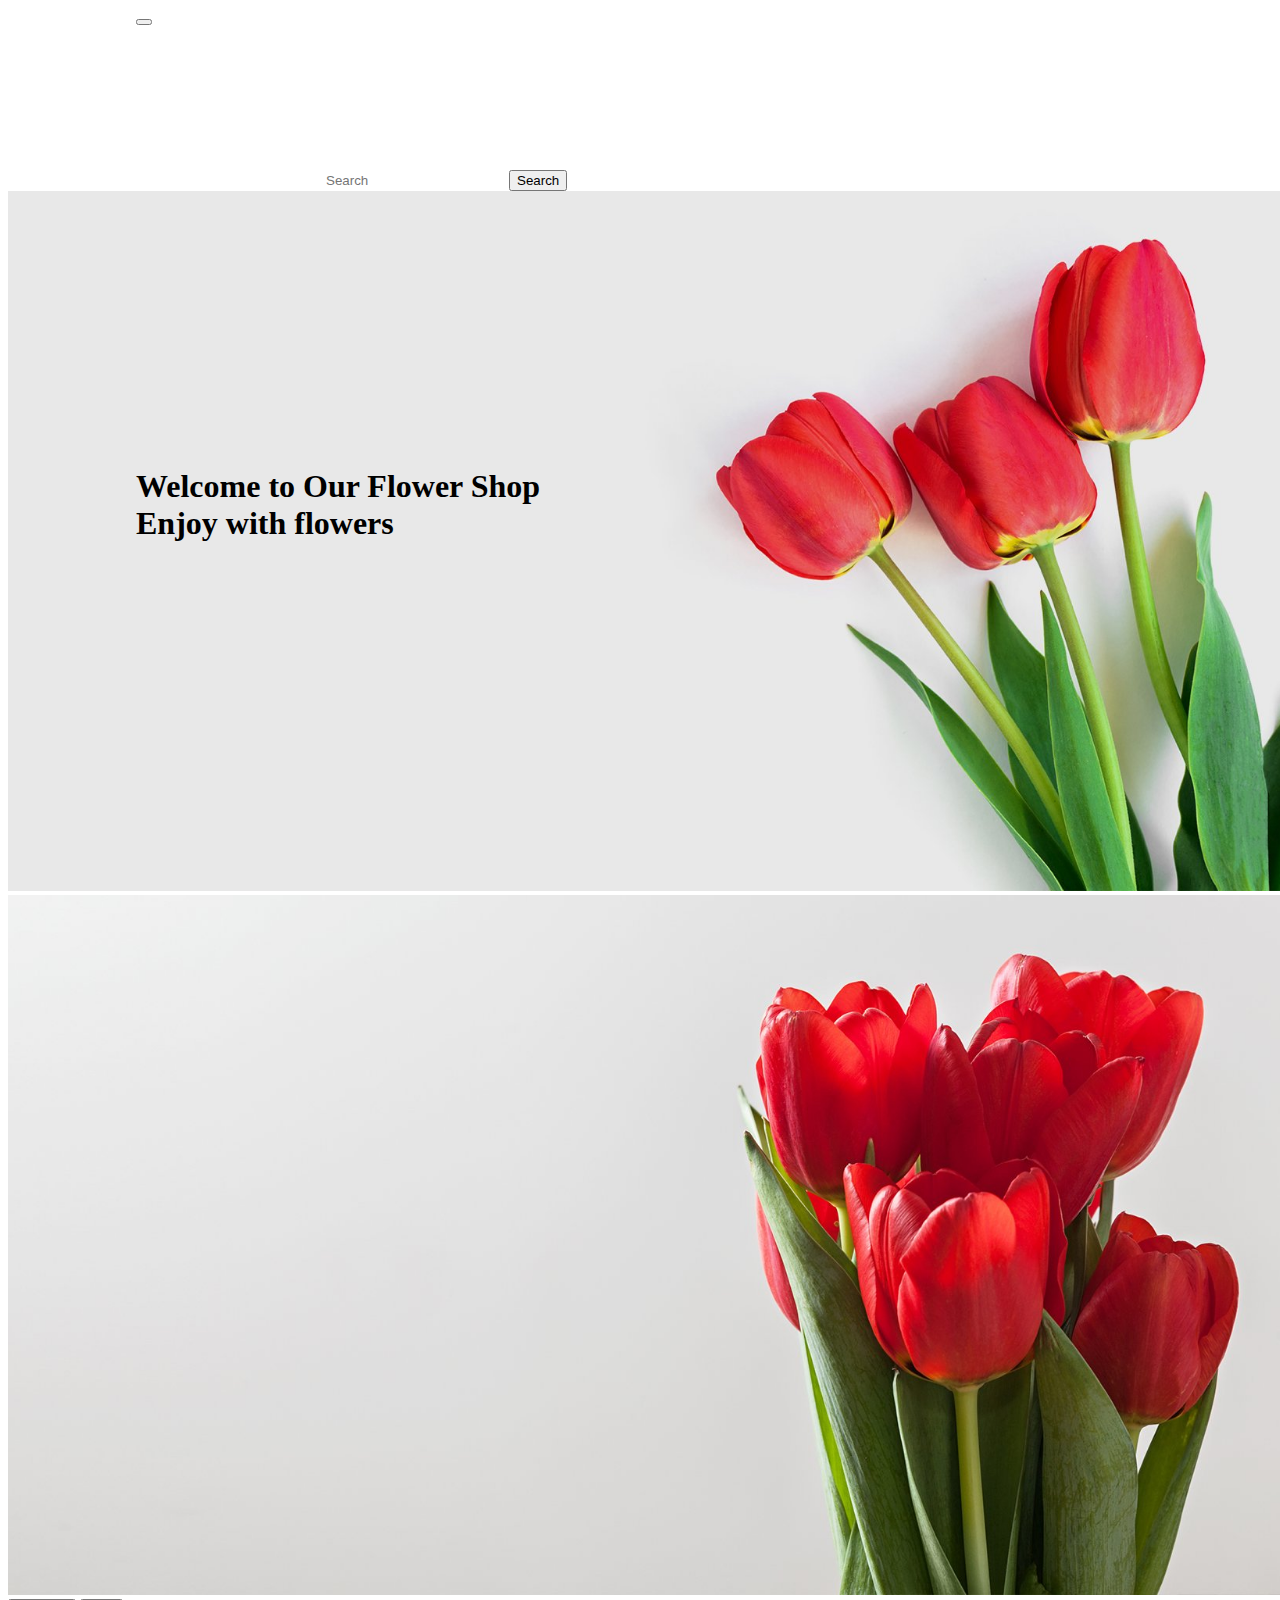
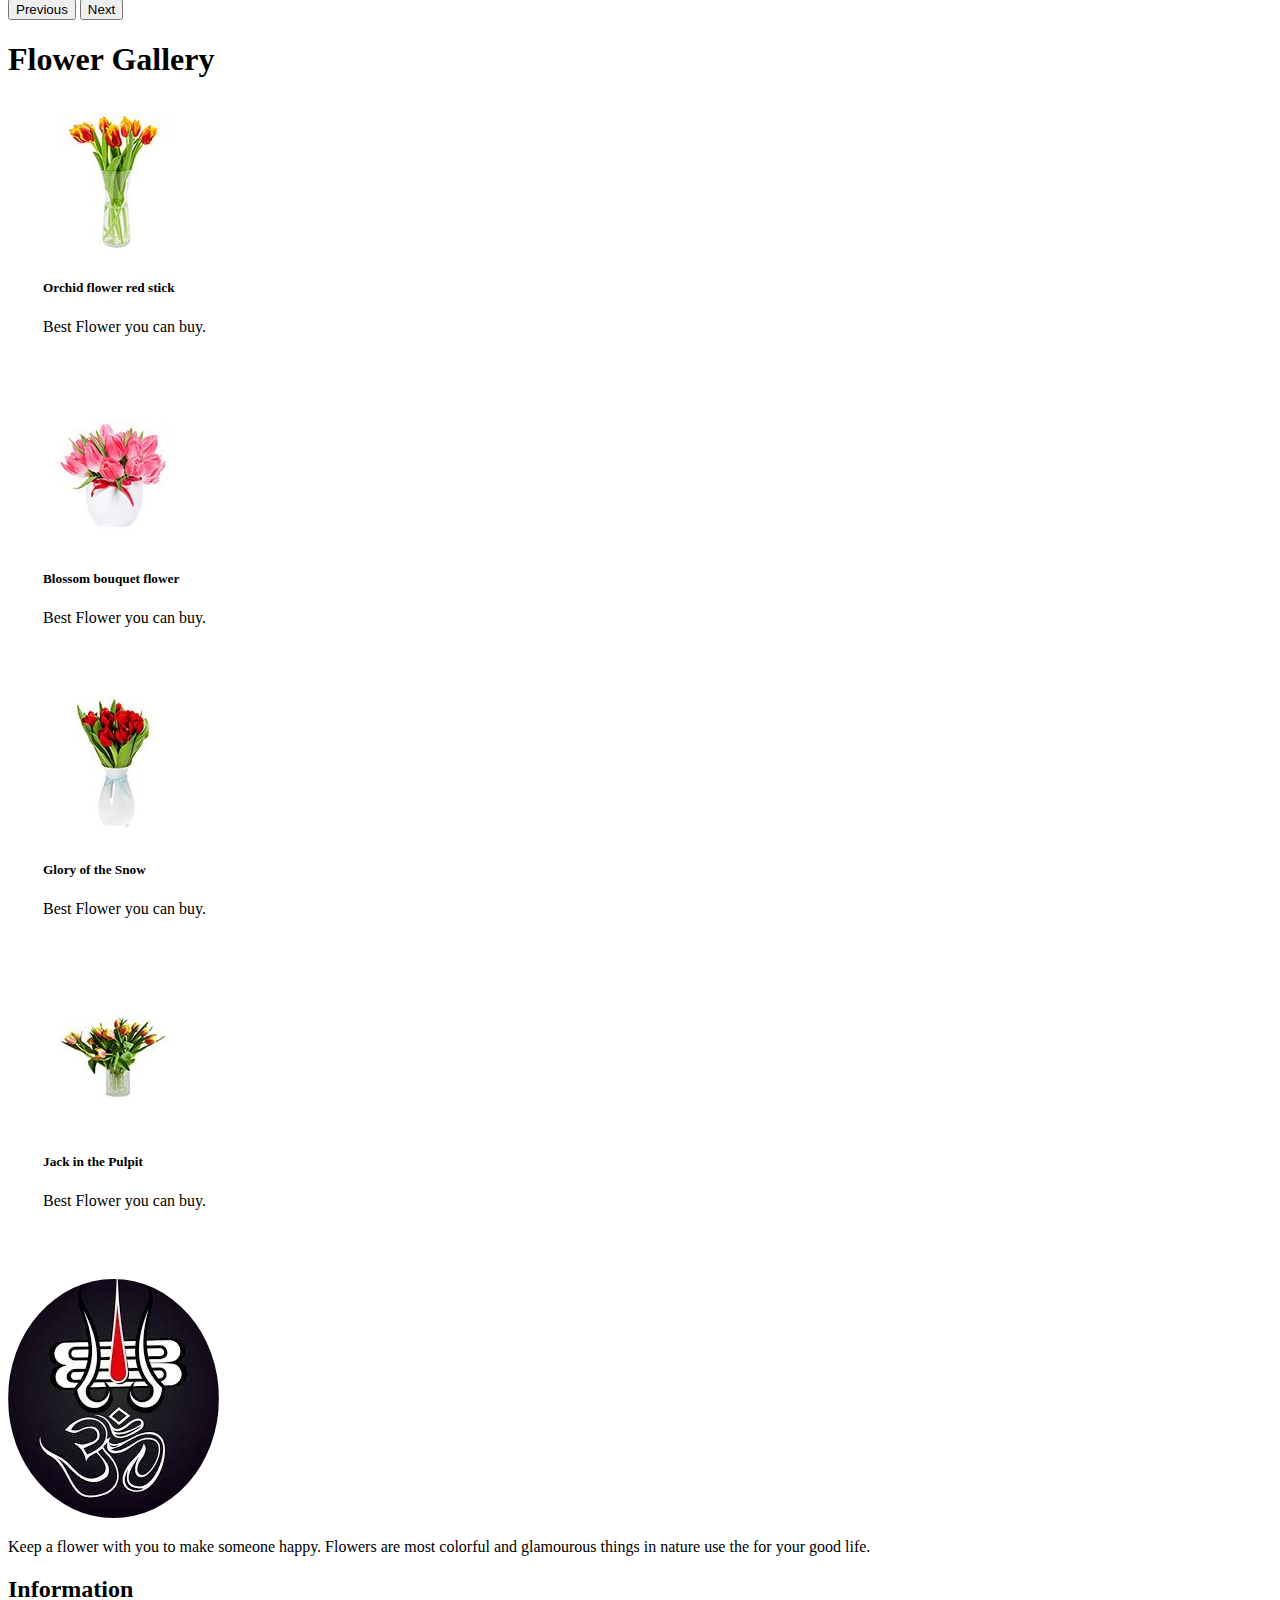
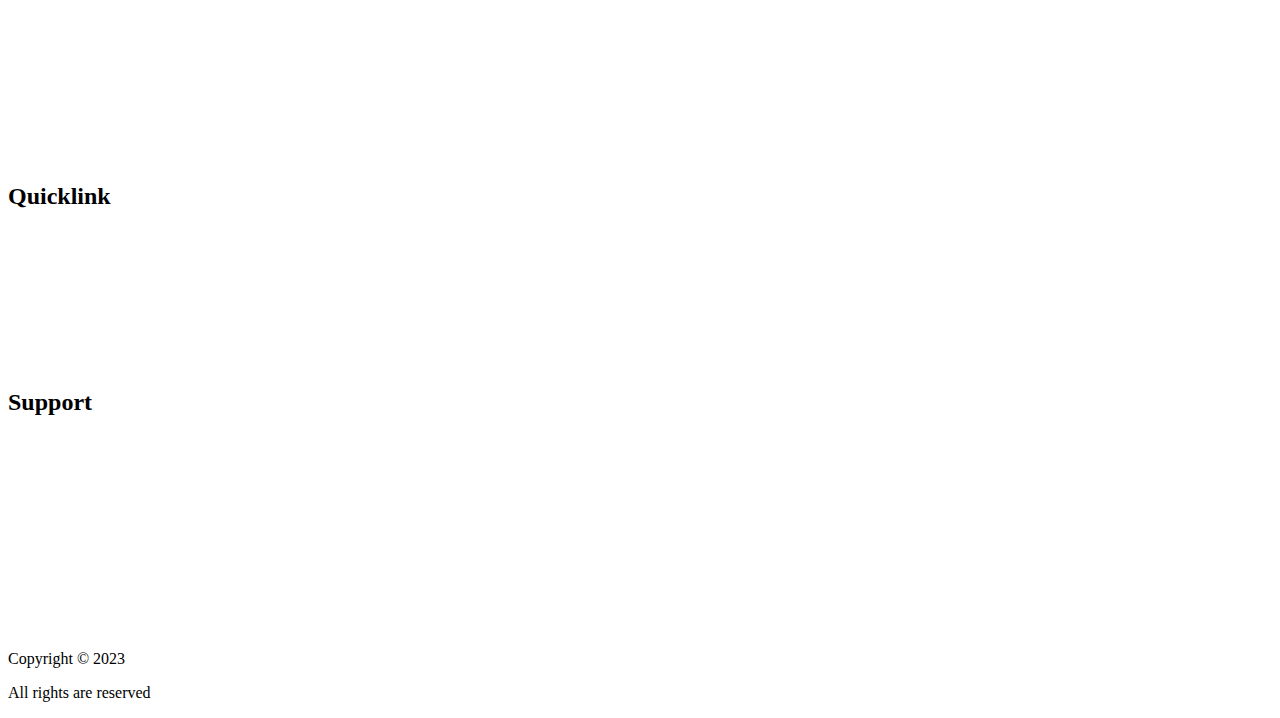
<file: index.html>
<!DOCTYPE html>
<html lang="en">
  <head>
    <meta charset="UTF-8" />
    <meta http-equiv="X-UA-Compatible" content="IE=edge" />
    <meta name="viewport" content="width=device-width, initial-scale=1.0" />

    <!-- Bootstrap CSS Link -->
    <link
      href="https://cdn.jsdelivr.net/npm/bootstrap@5.3.0-alpha3/dist/css/bootstrap.min.css"
      rel="stylesheet"
      integrity="sha384-KK94CHFLLe+nY2dmCWGMq91rCGa5gtU4mk92HdvYe+M/SXH301p5ILy+dN9+nJOZ"
      crossorigin="anonymous"
    />

    <!-- CSS link -->
    <link rel="stylesheet" href="styles.css">

    <!-- Font-awesome cdn link  -->
    <link rel="stylesheet" href="https://cdnjs.cloudflare.com/ajax/libs/font-awesome/6.4.0/css/all.min.css">

    <title>Flower Website</title>
  </head>
  <body>

    <!-- Navigation Bar -->
    <nav class="navbar navbar-expand-lg bg-body-tertiary header-sticky">
      <div class="container-fluid">
        <a class="navbar-brand fs-3 text-success" href="index.html">Bhole Flower Shop</a>
        <button
          class="navbar-toggler"
          type="button"
          data-bs-toggle="collapse"
          data-bs-target="#myNav"
          aria-controls="myNav"
          aria-expanded="false"
          aria-label="Toggle navigation"
        >
          <span class="navbar-toggler-icon"></span>
        </button>
        <div class="collapse navbar-collapse navigationBar" id="myNav">
          <ul class="navbar-nav me-auto mb-2 mb-lg-0">

            <li class="nav-item ps-4">
              <a class="nav-link active fs-4 text-success " aria-current="page" href="index.html">Home</a>
            </li>
            <li class="nav-item ps-4">
              <a class="nav-link active fs-4 text-success" aria-current="page" href="About.html">About</a>
            </li>
            <li class="nav-item ps-4">
              <a class="nav-link active fs-4 text-success" aria-current="page" href="Shop.html">Shop</a>
            </li>
            <li class="nav-item ps-4">
              <a class="nav-link active fs-4 text-success" aria-current="page" href="ContactUs.html">Contact us</a>
            </li>
            
          </ul>
          <form class="d-flex" role="search">
            <input
              class="form-control me-2"
              type="search"
              placeholder="Search"
              aria-label="Search"
            />
            <button class="btn btn-outline-success" type="submit">
              Search
            </button>
          </form>
        </div>
      </div>
    </nav>
  </div>

  <!-- Image Slider -->

  <div>
  <h1 class="heading">Welcome to Our Flower Shop<br>Enjoy with flowers</h1>
  <div id="imgIndicator" class="carousel slide">
    <div class="carousel-inner">
      <div class="carousel-item active">
        <img src="Images/1-1.jpg" class="d-block w-100" height="700px" alt="flower1">
      </div>
      <div class="carousel-item">
        <img src="Images/1-2.jpg" class="d-block w-100" height="700px" alt="flower2">
      </div>
    </div>
    <button class="carousel-control-prev" type="button" data-bs-target="#imgIndicator" data-bs-slide="prev">
      <span class="carousel-control-prev-icon" aria-hidden="true"></span>
      <span class="visually-hidden">Previous</span>
    </button>
    <button class="carousel-control-next" type="button" data-bs-target="#imgIndicator" data-bs-slide="next">
      <span class="carousel-control-next-icon" aria-hidden="true"></span>
      <span class="visually-hidden">Next</span>
    </button>
  </div>
</div>

  <!-- Buy Section -->

  <div class="m-4 row">
    <h1 class="text-center">Flower Gallery</h1>
  <div class="card shadow col-lg-4 buybox" style="width: 18rem;">
    <img src="Images/p1.jpg" class="card-img-top" alt="img1">
    <div class="card-body text-center">
      <h5 class="card-title">Orchid flower red stick</h5>
      <p class="card-text">Best Flower you can buy.</p>
      <a href="Shop.html" class="btn btn-primary">Buy Now</a>
    </div>
  </div>
  <div class="card shadow col-lg-4 buybox" style="width: 18rem;">
    <img src="Images/p2.jpg" class="card-img-top" alt="img1">
    <div class="card-body text-center">
      <h5 class="card-title">Blossom bouquet flower</h5>
      <p class="card-text">Best Flower you can buy.</p>
      <a href="Shop.html" class="btn btn-primary">Buy Now</a>
    </div>
  </div>
  <div class="card shadow col-lg-4 buybox" style="width: 18rem;">
    <img src="Images/p3.jpg" class="card-img-top" alt="img1">
    <div class="card-body text-center">
      <h5 class="card-title">Glory of the Snow</h5>
      <p class="card-text">Best Flower you can buy.</p>
      <a href="Shop.html" class="btn btn-primary">Buy Now</a>
    </div>
    </div>
    <div class="card shadow col-lg-4 buybox" style="width: 18rem;">
      <img src="Images/p4.jpg" class="card-img-top" alt="img1">
      <div class="card-body text-center">
        <h5 class="card-title">Jack in the Pulpit</h5>
        <p class="card-text">Best Flower you can buy.</p>
        <a href="Shop.html" class="btn btn-primary">Buy Now</a>
      </div>
      </div>
    </div>
</div>

  <!-- Footer -->

  <div class="footer bg-dark p-4">
    <div class="container">
      <div class="row">
        <div class="col-lg-3">
          <div class="footer-logo">
            <a href="index.html">
                <img src="Images/bhole.jpeg" class="w-50 footer-img p-4" alt="Logo Image">
            </a>
        </div>
        <p class="desc-content text-wrap text-white">Keep a flower with you to make someone happy. Flowers are most colorful and glamourous things in nature use the for your good life.</p>
        </div>
        <div class="col-lg-3">
          <h2 class="widget-title text-white ps-4">Information</h2>
          <ul class="pt-3">
            <li><a href="About.html">Our Company</a></li>
            <li><a href="ContactUs.html">Contact Us</a></li>
            <li><a href="About.html">Our Services</a></li>
            <li><a href="About.html">Why We?</a></li>
            <li><a href="About.html">Careers</a></li>
          </ul>
        </div>
        <div class="col-lg-3">
          <h2 class="widget-title text-white ps-4">Quicklink</h2>
          <ul class="pt-3">
            <li><a href="About.html">About</a></li>
            <li><a href="About.html">Blog</a></li>
            <li><a href="Shop.html">Shop</a></li>
            <li><a href="Shop.html">Cart</a></li>
            <li><a href="ContactUs.html">Contact</a></li>
          </ul>
        </div>
        <div class="col-lg-3">
          <h2 class="widget-title text-white ps-4">Support</h2>
          <ul class="pt-3">
            <li><a href="ContactUs.html">Online Support</a></li>
            <li><a href="ContactUs.html">Shipping Policy</a></li>
            <li><a href="ContactUs.html">Return Policy</a></li>
            <li><a href="ContactUs.html">Privacy Policy</a></li>
            <li><a href="ContactUs.html">Terms of Service</a></li>
          </ul>
        </div>
      </div>

      <div class="icons">
        <ul>
          <li>
            <span>
              <a href="/">
                <i class="fa-brands fa-facebook fa-2x icon f-icon ps-3"></i>
              </a>
            </span>
            <span>
              <a href="/">
                <i class="fa-brands fa-twitter fa-2x icon t-icon ps-3"></i>
              </a>
            </span>
            <span>
              <a href="/">
                <i class="fa-brands fa-instagram fa-2x icon i-icon ps-3"></i>
              </a>
            </span>
          </li>
        </ul>
      </div>

      <div class="copyright-content text-center text-white">
        <p class="m-0">Copyright © 2023</p>
        <p class="m-0">All rights are reserved</p>
    </div>
    </div>
  </div>

    <!-- Bootstrap Js Link -->
    <script
      src="https://cdn.jsdelivr.net/npm/bootstrap@5.3.0-alpha3/dist/js/bootstrap.bundle.min.js"
      integrity="sha384-ENjdO4Dr2bkBIFxQpeoTz1HIcje39Wm4jDKdf19U8gI4ddQ3GYNS7NTKfAdVQSZe"
      crossorigin="anonymous"
    ></script>

  </body>
</html>
</file>
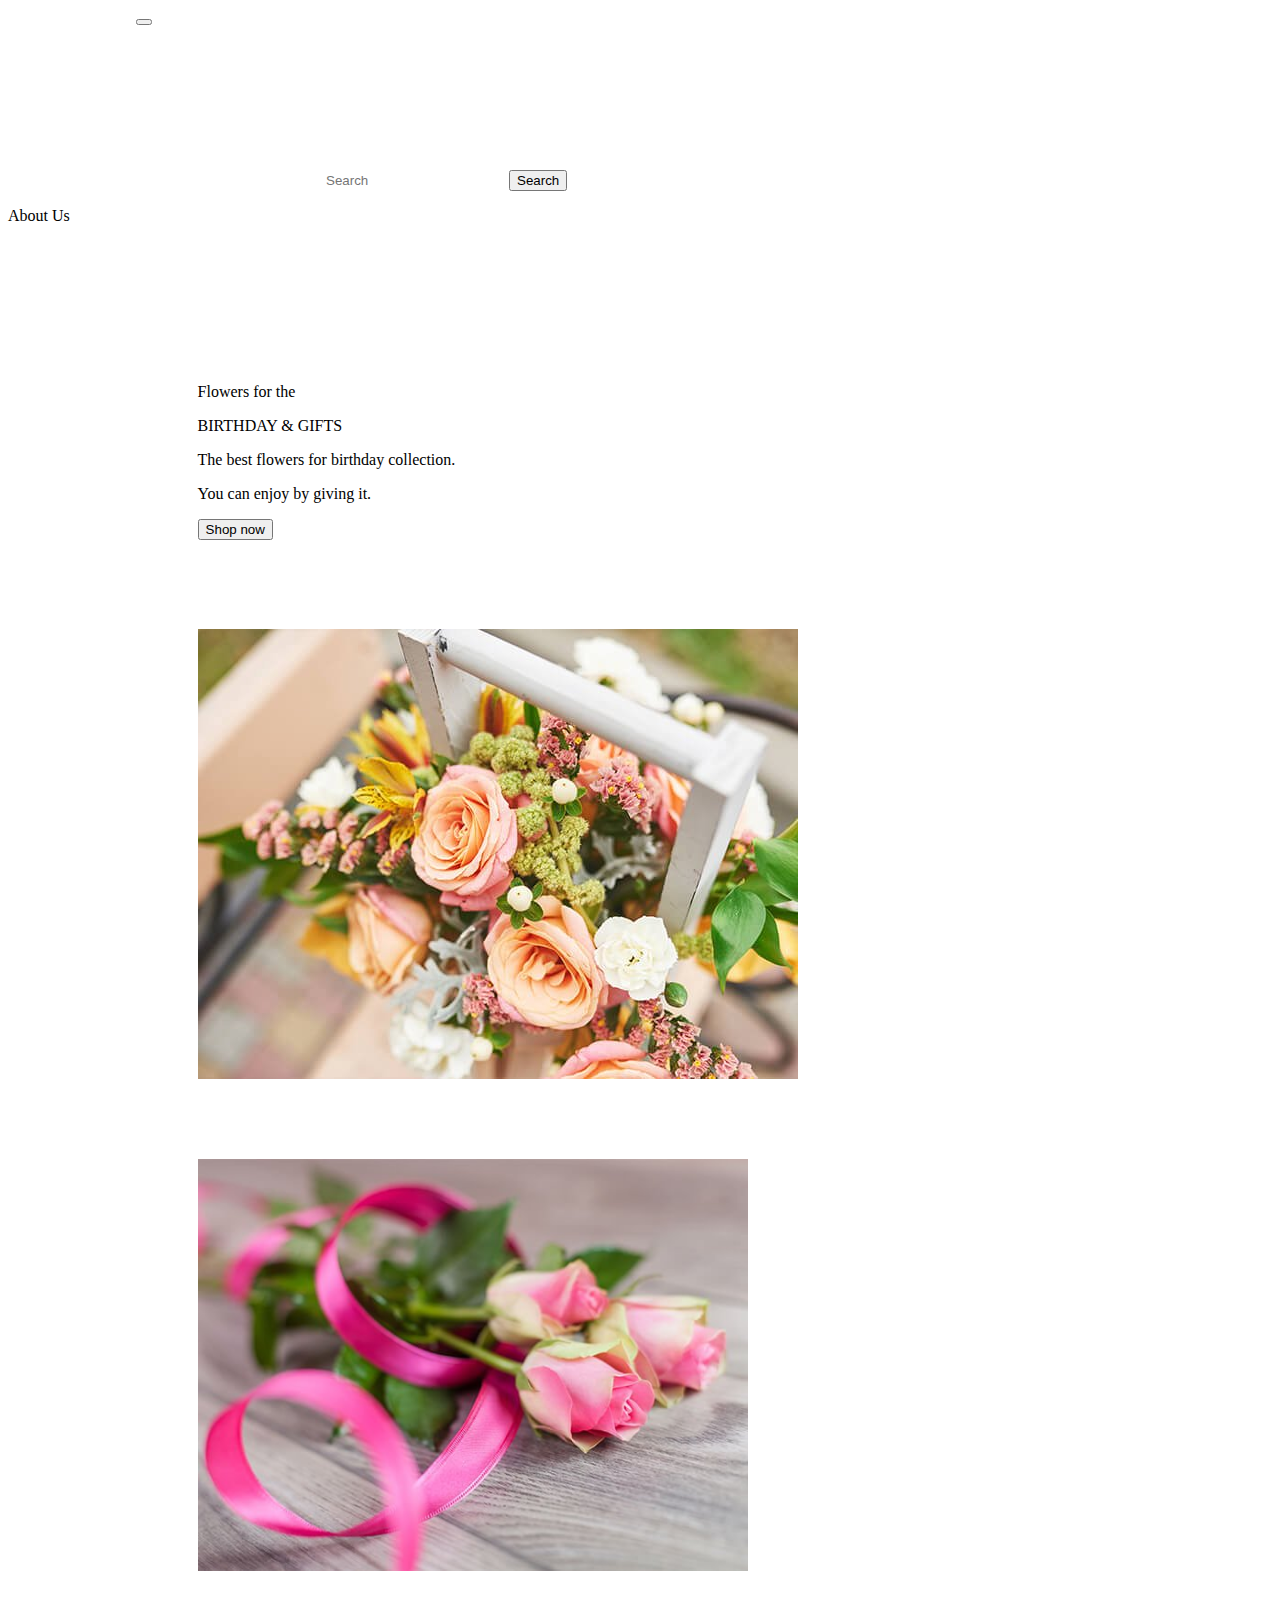
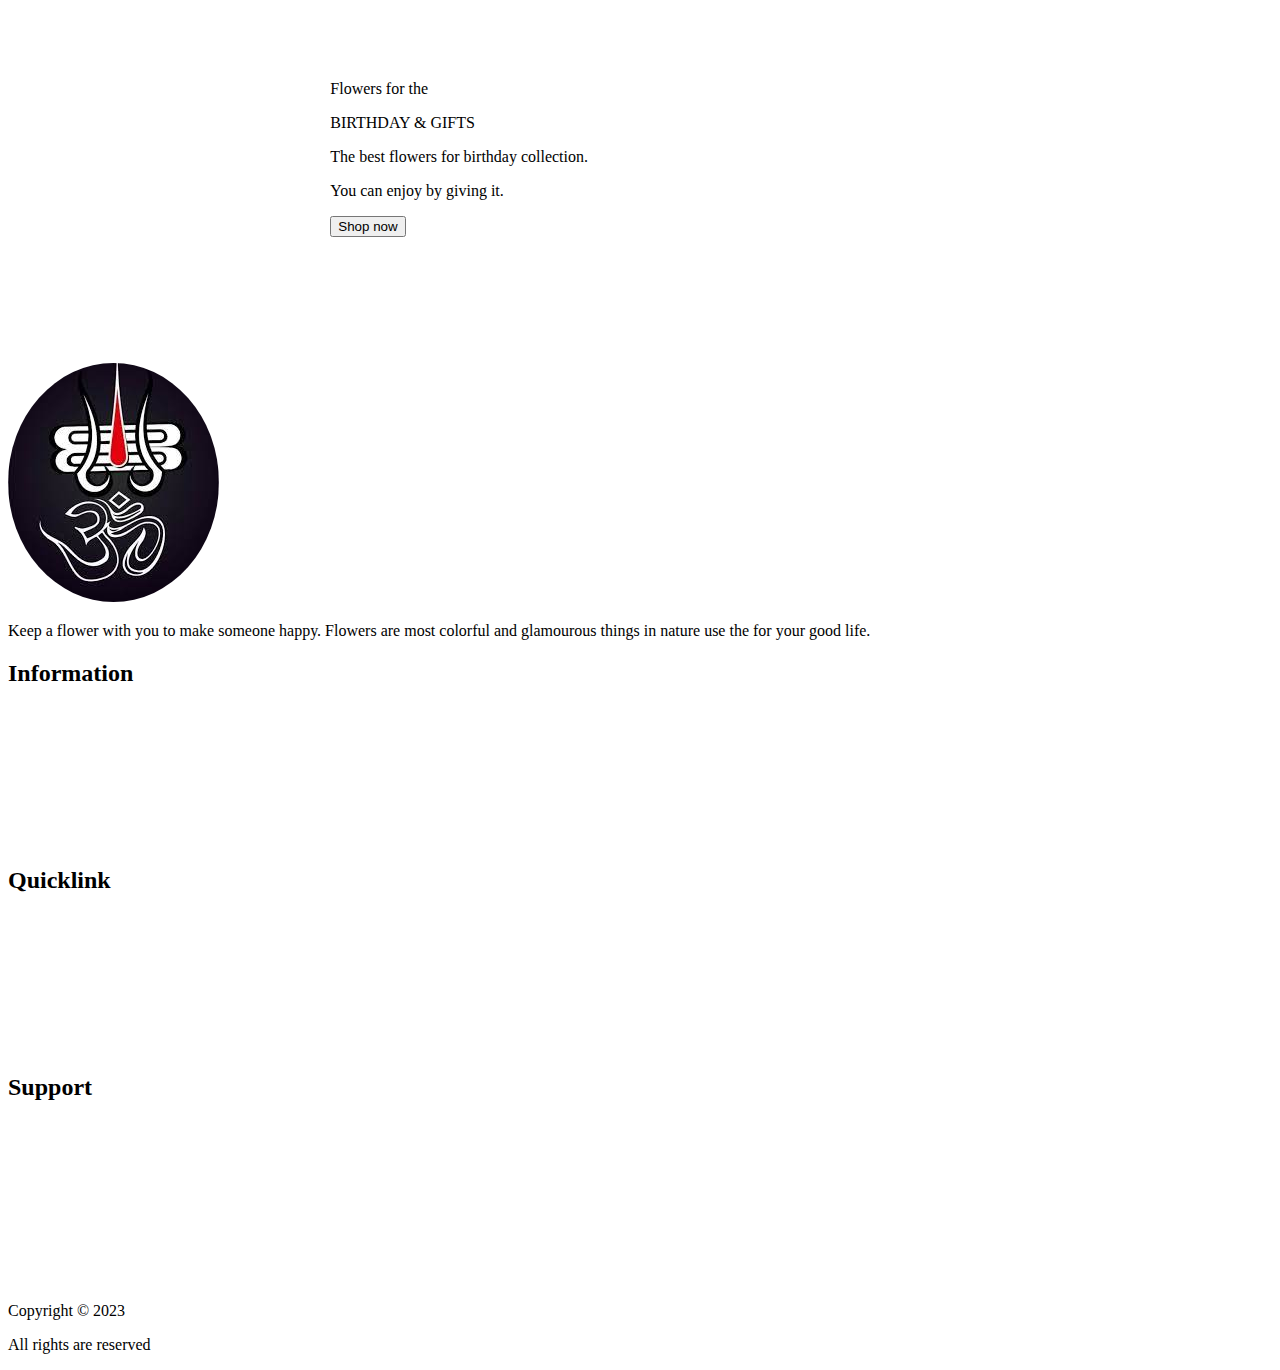
<file: About.html>
<!DOCTYPE html>
<html lang="en">
  <head>
    <meta charset="UTF-8" />
    <meta http-equiv="X-UA-Compatible" content="IE=edge" />
    <meta name="viewport" content="width=device-width, initial-scale=1.0" />

    <!-- Bootstrap CSS Link -->
    <link
      href="https://cdn.jsdelivr.net/npm/bootstrap@5.3.0-alpha3/dist/css/bootstrap.min.css"
      rel="stylesheet"
      integrity="sha384-KK94CHFLLe+nY2dmCWGMq91rCGa5gtU4mk92HdvYe+M/SXH301p5ILy+dN9+nJOZ"
      crossorigin="anonymous"
    />

    <!-- CSS link -->
    <link rel="stylesheet" href="styles.css">

    <title>About Us</title>
  </head>
  <body>

    <!-- Navigation Bar -->
    <nav class="navbar navbar-expand-lg bg-body-tertiary header-sticky">
      <div class="container-fluid">
        <a class="navbar-brand fs-3 text-success" href="index.html">Bhole Flower Shop</a>
        <button
          class="navbar-toggler"
          type="button"
          data-bs-toggle="collapse"
          data-bs-target="#myNav"
          aria-controls="myNav"
          aria-expanded="false"
          aria-label="Toggle navigation"
        >
          <span class="navbar-toggler-icon"></span>
        </button>
        <div class="collapse navbar-collapse navigationBar" id="myNav">
          <ul class="navbar-nav me-auto mb-2 mb-lg-0">

            <li class="nav-item ps-4">
              <a class="nav-link active fs-4 text-success " aria-current="page" href="index.html">Home</a>
            </li>
            <li class="nav-item ps-4">
              <a class="nav-link active fs-4 text-success" aria-current="page" href="About.html">About</a>
            </li>
            <li class="nav-item ps-4">
              <a class="nav-link active fs-4 text-success" aria-current="page" href="Shop.html">Shop</a>
            </li>
            <li class="nav-item ps-4">
              <a class="nav-link active fs-4 text-success" aria-current="page" href="ContactUs.html">Contact us</a>
            </li>
            
          </ul>
          <form class="d-flex" role="search">
            <input
              class="form-control me-2"
              type="search"
              placeholder="Search"
              aria-label="Search"
            />
            <button class="btn btn-outline-success" type="submit">
              Search
            </button>
          </form>
        </div>
      </div>
    </nav>
  </div>

  <p class="fs-1 fw-bold text-center">About Us</p>
  
  <!-- Body Section -->

  <div>

   <div class="row aboutus">
    <div class="col-lg-6 aboutText1">
      <p class="fs-5 text-danger">Flowers for the</p>
      <p class="fs-1">BIRTHDAY & GIFTS</p>
      <p>The best flowers for birthday collection.</p>
      <p>You can enjoy by giving it.</p>
      <button class="btn aboutButton btn-dark text-white">
        Shop now
      </button>
    </div>
    <div class="col-lg-6">
      <img src="Images/f1.jpg" class="shadow rounded" alt="flower1">
    </div>
   </div>

   <div class="row aboutus">
    <div class="col-lg-6 ">
      <img src="Images/f2.jpg" class="my-0 h-100 shadow rounded" width="550px" alt="flower2">
    </div>
    <div class="col-lg-6 aboutText2">
      <p class="fs-5 text-danger">Flowers for the</p>
      <p class="fs-1">BIRTHDAY & GIFTS</p>
      <p>The best flowers for birthday collection.</p>
      <p>You can enjoy by giving it.</p>
      <button class="btn aboutButton btn-dark text-white">
        Shop now
      </button>
    </div>
   </div>

  </div>

  <!-- Footer -->

  <div class="footer bg-dark p-4">
    <div class="container">
      <div class="row">
        <div class="col-lg-3">
          <div class="footer-logo">
            <a href="index.html">
                <img src="Images/bhole.jpeg" class="w-50 footer-img p-4" alt="Logo Image">
            </a>
        </div>
        <p class="desc-content text-wrap text-white">Keep a flower with you to make someone happy. Flowers are most colorful and glamourous things in nature use the for your good life.</p>
        </div>
        <div class="col-lg-3">
          <h2 class="widget-title text-white ps-4">Information</h2>
          <ul class="pt-3">
            <li><a href="About.html">Our Company</a></li>
            <li><a href="ContactUs.html">Contact Us</a></li>
            <li><a href="About.html">Our Services</a></li>
            <li><a href="About.html">Why We?</a></li>
            <li><a href="About.html">Careers</a></li>
          </ul>
        </div>
        <div class="col-lg-3">
          <h2 class="widget-title text-white ps-4">Quicklink</h2>
          <ul class="pt-3">
            <li><a href="About.html">About</a></li>
            <li><a href="About.html">Blog</a></li>
            <li><a href="Shop.html">Shop</a></li>
            <li><a href="Shop.html">Cart</a></li>
            <li><a href="ContactUs.html">Contact</a></li>
          </ul>
        </div>
        <div class="col-lg-3">
          <h2 class="widget-title text-white ps-4">Support</h2>
          <ul class="pt-3">
            <li><a href="ContactUs.html">Online Support</a></li>
            <li><a href="ContactUs.html">Shipping Policy</a></li>
            <li><a href="ContactUs.html">Return Policy</a></li>
            <li><a href="ContactUs.html">Privacy Policy</a></li>
            <li><a href="ContactUs.html">Terms of Service</a></li>
          </ul>
        </div>
      </div>

      <div class="icons">
        <ul>
          <li>
            <span>
              <a href="/">
                <i class="fa-brands fa-facebook fa-2x icon f-icon ps-3"></i>
              </a>
            </span>
            <span>
              <a href="/">
                <i class="fa-brands fa-twitter fa-2x icon t-icon ps-3"></i>
              </a>
            </span>
            <span>
              <a href="/">
                <i class="fa-brands fa-instagram fa-2x icon i-icon ps-3"></i>
              </a>
            </span>
          </li>
        </ul>
      </div>

      <div class="copyright-content text-center text-white">
        <p class="m-0">Copyright © 2023</p>
        <p class="m-0">All rights are reserved</p>
    </div>
    </div>
  </div>

    <!-- Bootstrap Js Link -->
    <script
      src="https://cdn.jsdelivr.net/npm/bootstrap@5.3.0-alpha3/dist/js/bootstrap.bundle.min.js"
      integrity="sha384-ENjdO4Dr2bkBIFxQpeoTz1HIcje39Wm4jDKdf19U8gI4ddQ3GYNS7NTKfAdVQSZe"
      crossorigin="anonymous"
    ></script>
  </body>
</html>
</file>
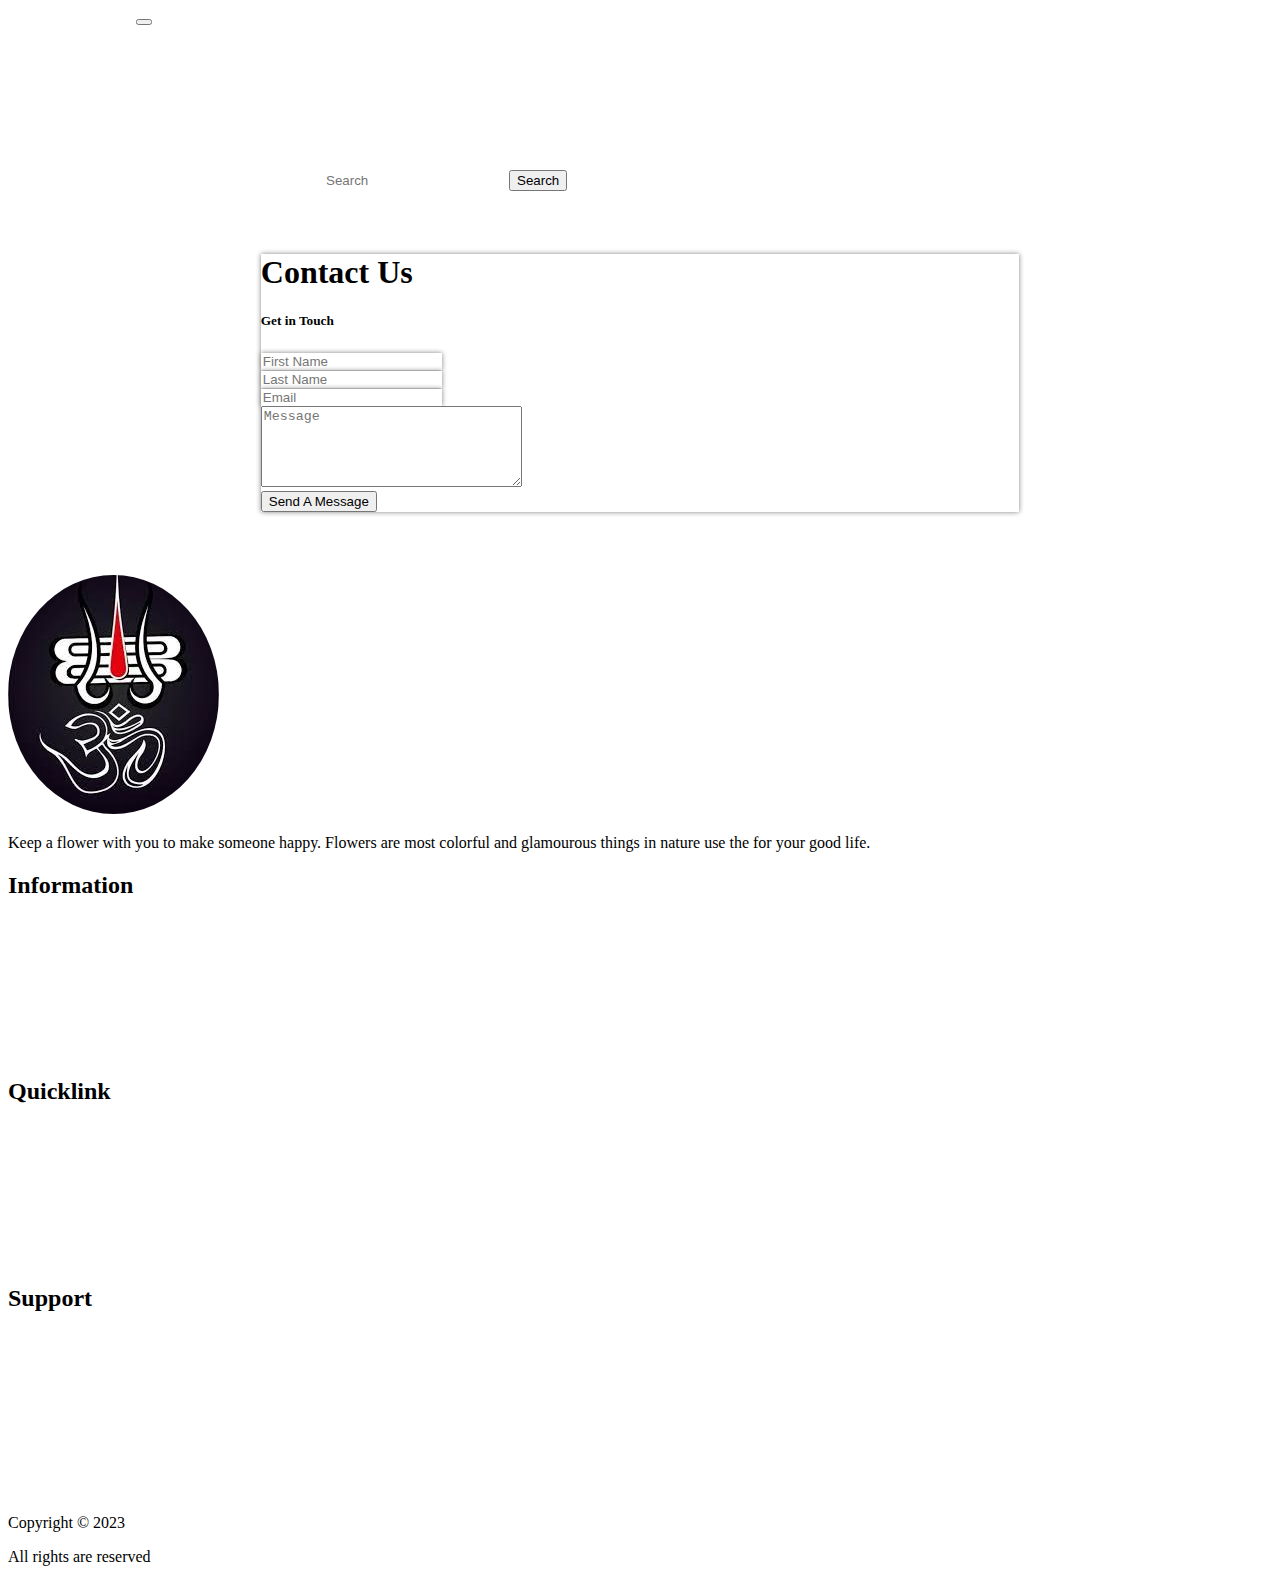
<file: ContactUs.html>
<!DOCTYPE html>
<html lang="en">
  <head>
    <meta charset="UTF-8" />
    <meta http-equiv="X-UA-Compatible" content="IE=edge" />
    <meta name="viewport" content="width=device-width, initial-scale=1.0" />

    <!-- Bootstrap CSS Link -->
    <link
      href="https://cdn.jsdelivr.net/npm/bootstrap@5.3.0-alpha3/dist/css/bootstrap.min.css"
      rel="stylesheet"
      integrity="sha384-KK94CHFLLe+nY2dmCWGMq91rCGa5gtU4mk92HdvYe+M/SXH301p5ILy+dN9+nJOZ"
      crossorigin="anonymous"
    />

    <!-- CSS link -->
    <link rel="stylesheet" href="styles.css">

    <title>Contact Us</title>
  </head>
  <body>

    <!-- Navigation Bar -->
    <nav class="navbar navbar-expand-lg bg-body-tertiary header-sticky">
      <div class="container-fluid">
        <a class="navbar-brand fs-3 text-success" href="index.html">Bhole Flower Shop</a>
        <button
          class="navbar-toggler"
          type="button"
          data-bs-toggle="collapse"
          data-bs-target="#myNav"
          aria-controls="myNav"
          aria-expanded="false"
          aria-label="Toggle navigation"
        >
          <span class="navbar-toggler-icon"></span>
        </button>
        <div class="collapse navbar-collapse navigationBar" id="myNav">
          <ul class="navbar-nav me-auto mb-2 mb-lg-0">

            <li class="nav-item ps-4">
              <a class="nav-link active fs-4 text-success " aria-current="page" href="index.html">Home</a>
            </li>
            <li class="nav-item ps-4">
              <a class="nav-link active fs-4 text-success" aria-current="page" href="About.html">About</a>
            </li>
            <li class="nav-item ps-4">
              <a class="nav-link active fs-4 text-success" aria-current="page" href="Shop.html">Shop</a>
            </li>
            <li class="nav-item ps-4">
              <a class="nav-link active fs-4 text-success" aria-current="page" href="ContactUs.html">Contact us</a>
            </li>
            
          </ul>
          <form class="d-flex" role="search">
            <input
              class="form-control me-2"
              type="search"
              placeholder="Search"
              aria-label="Search"
            />
            <button class="btn btn-outline-success" type="submit">
              Search
            </button>
          </form>
        </div>
      </div>
    </nav>
  </div>

  <!-- Contact us form -->

  <div class="row contactForm bg-shadow p-4">
    <h1 class="text-center pb-5 fw-bold">Contact Us</h1>
    <form method="POST" action="Thanks.html">
      <div class="comment-box">
        <h5 class="text-uppercase">Get in Touch</h5>
        <div>
          <input type="text" placeholder="First Name" class="my-3 w-100 p-2 rounded bg-shadow" required><br>
          <input type="text" placeholder="Last Name" class="my-3 w-100 p-2 rounded bg-shadow" required><br>
          <input type="text" placeholder="Email" class="my-3 w-100 p-2 rounded bg-shadow" required><br>
          <textarea cols="30" rows="5" class=" w-100 rounded" placeholder="Message" required></textarea>
        </div>
        <button type="submit" class="btn bg-danger text-white m-4">
          Send A Message
        </button>
        </div>
      </div>
    </form>
  </div>

  <!-- Footer -->

  <div class="footer bg-dark p-4">
    <div class="container">
      <div class="row">
        <div class="col-lg-3">
          <div class="footer-logo">
            <a href="index.html">
                <img src="Images/bhole.jpeg" class="w-50 footer-img p-4" alt="Logo Image">
            </a>
        </div>
        <p class="desc-content text-wrap text-white">Keep a flower with you to make someone happy. Flowers are most colorful and glamourous things in nature use the for your good life.</p>
        </div>
        <div class="col-lg-3">
          <h2 class="widget-title text-white ps-4">Information</h2>
          <ul class="pt-3">
            <li><a href="About.html">Our Company</a></li>
            <li><a href="ContactUs.html">Contact Us</a></li>
            <li><a href="About.html">Our Services</a></li>
            <li><a href="About.html">Why We?</a></li>
            <li><a href="About.html">Careers</a></li>
          </ul>
        </div>
        <div class="col-lg-3">
          <h2 class="widget-title text-white ps-4">Quicklink</h2>
          <ul class="pt-3">
            <li><a href="About.html">About</a></li>
            <li><a href="About.html">Blog</a></li>
            <li><a href="Shop.html">Shop</a></li>
            <li><a href="Shop.html">Cart</a></li>
            <li><a href="ContactUs.html">Contact</a></li>
          </ul>
        </div>
        <div class="col-lg-3">
          <h2 class="widget-title text-white ps-4">Support</h2>
          <ul class="pt-3">
            <li><a href="ContactUs.html">Online Support</a></li>
            <li><a href="ContactUs.html">Shipping Policy</a></li>
            <li><a href="ContactUs.html">Return Policy</a></li>
            <li><a href="ContactUs.html">Privacy Policy</a></li>
            <li><a href="ContactUs.html">Terms of Service</a></li>
          </ul>
        </div>
      </div>

      <div class="icons">
        <ul>
          <li>
            <span>
              <a href="/">
                <i class="fa-brands fa-facebook fa-2x icon f-icon ps-3"></i>
              </a>
            </span>
            <span>
              <a href="/">
                <i class="fa-brands fa-twitter fa-2x icon t-icon ps-3"></i>
              </a>
            </span>
            <span>
              <a href="/">
                <i class="fa-brands fa-instagram fa-2x icon i-icon ps-3"></i>
              </a>
            </span>
          </li>
        </ul>
      </div>

      <div class="copyright-content text-center text-white">
        <p class="m-0">Copyright © 2023</p>
        <p class="m-0">All rights are reserved</p>
    </div>
    </div>
  </div>

    <!-- Bootstrap Js Link -->
    <script
      src="https://cdn.jsdelivr.net/npm/bootstrap@5.3.0-alpha3/dist/js/bootstrap.bundle.min.js"
      integrity="sha384-ENjdO4Dr2bkBIFxQpeoTz1HIcje39Wm4jDKdf19U8gI4ddQ3GYNS7NTKfAdVQSZe"
      crossorigin="anonymous"
    ></script>
  </body>
</html>
</file>
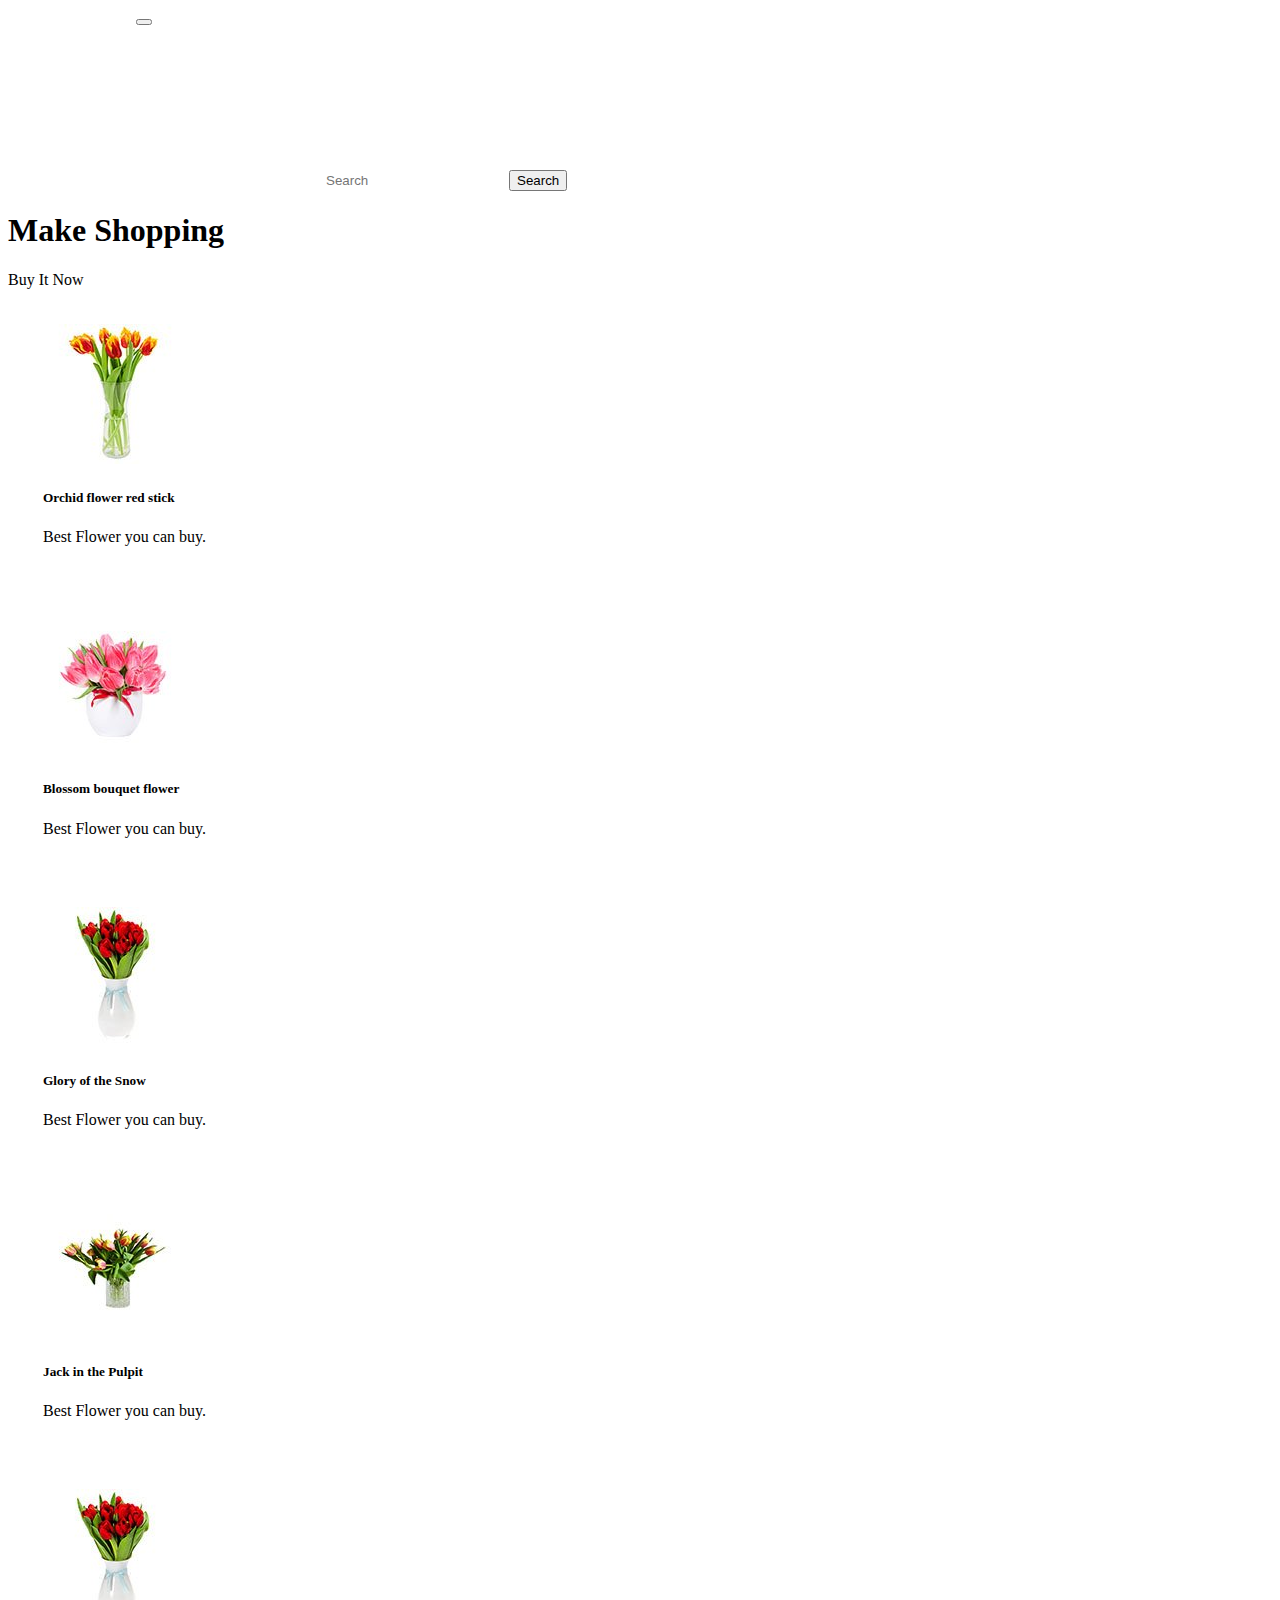
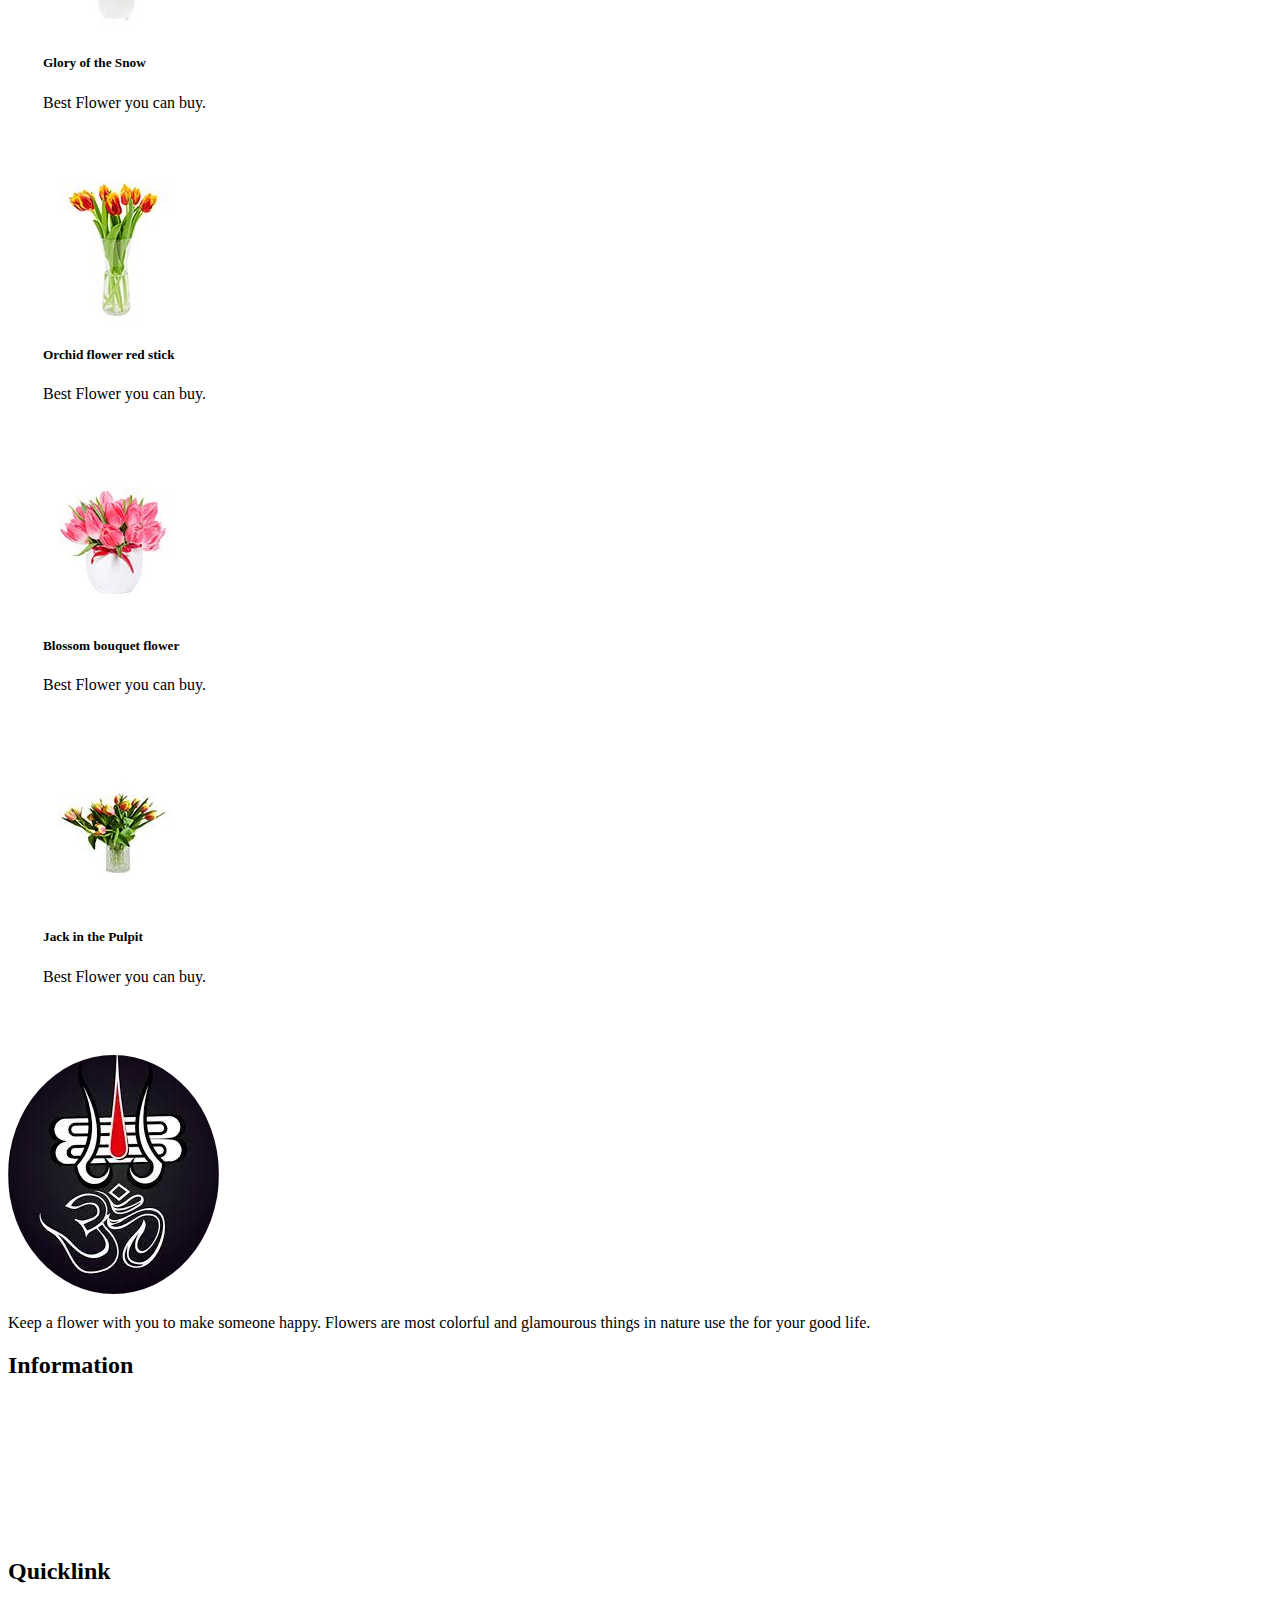
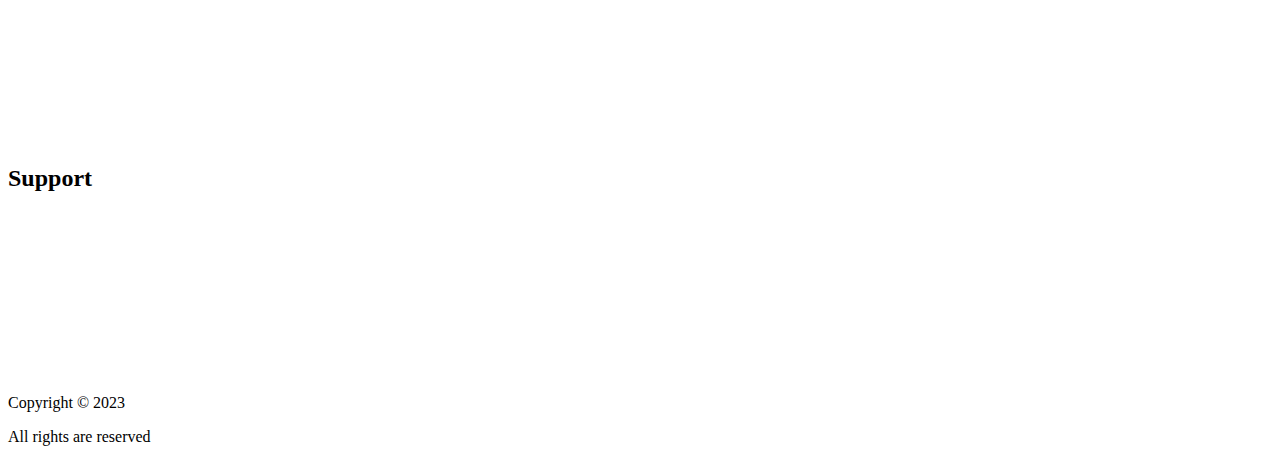
<file: Shop.html>
<!DOCTYPE html>
<html lang="en">
  <head>
    <meta charset="UTF-8" />
    <meta http-equiv="X-UA-Compatible" content="IE=edge" />
    <meta name="viewport" content="width=device-width, initial-scale=1.0" />

    <!-- Bootstrap CSS Link -->
    <link
      href="https://cdn.jsdelivr.net/npm/bootstrap@5.3.0-alpha3/dist/css/bootstrap.min.css"
      rel="stylesheet"
      integrity="sha384-KK94CHFLLe+nY2dmCWGMq91rCGa5gtU4mk92HdvYe+M/SXH301p5ILy+dN9+nJOZ"
      crossorigin="anonymous"
    />

    <!-- CSS link -->
    <link rel="stylesheet" href="styles.css">

    <title>Shopping</title>
  </head>
  <body>

    <!-- Navigation Bar -->
    <nav class="navbar navbar-expand-lg bg-body-tertiary header-sticky">
      <div class="container-fluid">
        <a class="navbar-brand fs-3 text-success" href="index.html">Bhole Flower Shop</a>
        <button
          class="navbar-toggler"
          type="button"
          data-bs-toggle="collapse"
          data-bs-target="#myNav"
          aria-controls="myNav"
          aria-expanded="false"
          aria-label="Toggle navigation"
        >
          <span class="navbar-toggler-icon"></span>
        </button>
        <div class="collapse navbar-collapse navigationBar" id="myNav">
          <ul class="navbar-nav me-auto mb-2 mb-lg-0">

            <li class="nav-item ps-4">
              <a class="nav-link active fs-4 text-success " aria-current="page" href="index.html">Home</a>
            </li>
            <li class="nav-item ps-4">
              <a class="nav-link active fs-4 text-success" aria-current="page" href="About.html">About</a>
            </li>
            <li class="nav-item ps-4">
              <a class="nav-link active fs-4 text-success" aria-current="page" href="Shop.html">Shop</a>
            </li>
            <li class="nav-item ps-4">
              <a class="nav-link active fs-4 text-success" aria-current="page" href="ContactUs.html">Contact us</a>
            </li>
            
          </ul>
          <form class="d-flex" role="search">
            <input
              class="form-control me-2"
              type="search"
              placeholder="Search"
              aria-label="Search"
            />
            <button class="btn btn-outline-success" type="submit">
              Search
            </button>
          </form>
        </div>
      </div>
    </nav>
  </div>

  <h1 class="py-3 text-center">Make Shopping</h1>

  <!-- Shopping Flowers section -->

  <div class="m-4 row">
    <p class="text-center fs-3 text-danger">Buy It Now</p>
  <div class="card shadow col-lg-4 buybox" style="width: 18rem;">
    <img src="Images/p1.jpg" class="card-img-top" alt="img1">
    <div class="card-body text-center">
      <h5 class="card-title">Orchid flower red stick</h5>
      <p class="card-text">Best Flower you can buy.</p>
      <a href="Shop.html" class="btn btn-primary">Buy Now</a>
    </div>
  </div>
  <div class="card shadow col-lg-4 buybox" style="width: 18rem;">
    <img src="Images/p2.jpg" class="card-img-top" alt="img1">
    <div class="card-body text-center">
      <h5 class="card-title">Blossom bouquet flower</h5>
      <p class="card-text">Best Flower you can buy.</p>
      <a href="Shop.html" class="btn btn-primary">Buy Now</a>
    </div>
  </div>
  <div class="card shadow col-lg-4 buybox" style="width: 18rem;">
    <img src="Images/p3.jpg" class="card-img-top" alt="img1">
    <div class="card-body text-center">
      <h5 class="card-title">Glory of the Snow</h5>
      <p class="card-text">Best Flower you can buy.</p>
      <a href="Shop.html" class="btn btn-primary">Buy Now</a>
    </div>
    </div>
    <div class="card shadow col-lg-4 buybox" style="width: 18rem;">
      <img src="Images/p4.jpg" class="card-img-top" alt="img1">
      <div class="card-body text-center">
        <h5 class="card-title">Jack in the Pulpit</h5>
        <p class="card-text">Best Flower you can buy.</p>
        <a href="Shop.html" class="btn btn-primary">Buy Now</a>
      </div>
      </div>
    </div>
</div>

<div class="m-4 row">
  <div class="card shadow col-lg-4 buybox" style="width: 18rem;">
    <img src="Images/p3.jpg" class="card-img-top" alt="img1">
    <div class="card-body text-center">
      <h5 class="card-title">Glory of the Snow</h5>
      <p class="card-text">Best Flower you can buy.</p>
      <a href="Shop.html" class="btn btn-primary">Buy Now</a>
    </div>
    </div>
<div class="card shadow col-lg-4 buybox" style="width: 18rem;">
  <img src="Images/p1.jpg" class="card-img-top" alt="img1">
  <div class="card-body text-center">
    <h5 class="card-title">Orchid flower red stick</h5>
    <p class="card-text">Best Flower you can buy.</p>
    <a href="Shop.html" class="btn btn-primary">Buy Now</a>
  </div>
</div>
<div class="card shadow col-lg-4 buybox" style="width: 18rem;">
  <img src="Images/p2.jpg" class="card-img-top" alt="img1">
  <div class="card-body text-center">
    <h5 class="card-title">Blossom bouquet flower</h5>
    <p class="card-text">Best Flower you can buy.</p>
    <a href="Shop.html" class="btn btn-primary">Buy Now</a>
  </div>
</div>
  <div class="card shadow col-lg-4 buybox" style="width: 18rem;">
    <img src="Images/p4.jpg" class="card-img-top" alt="img1">
    <div class="card-body text-center">
      <h5 class="card-title">Jack in the Pulpit</h5>
      <p class="card-text">Best Flower you can buy.</p>
      <a href="Shop.html" class="btn btn-primary">Buy Now</a>
    </div>
    </div>
  </div>
</div>


  <!-- Footer -->

  <div class="footer bg-dark p-4">
    <div class="container">
      <div class="row">
        <div class="col-lg-3">
          <div class="footer-logo">
            <a href="index.html">
                <img src="Images/bhole.jpeg" class="w-50 footer-img p-4" alt="Logo Image">
            </a>
        </div>
        <p class="desc-content text-wrap text-white">Keep a flower with you to make someone happy. Flowers are most colorful and glamourous things in nature use the for your good life.</p>
        </div>
        <div class="col-lg-3">
          <h2 class="widget-title text-white ps-4">Information</h2>
          <ul class="pt-3">
            <li><a href="About.html">Our Company</a></li>
            <li><a href="ContactUs.html">Contact Us</a></li>
            <li><a href="About.html">Our Services</a></li>
            <li><a href="About.html">Why We?</a></li>
            <li><a href="About.html">Careers</a></li>
          </ul>
        </div>
        <div class="col-lg-3">
          <h2 class="widget-title text-white ps-4">Quicklink</h2>
          <ul class="pt-3">
            <li><a href="About.html">About</a></li>
            <li><a href="About.html">Blog</a></li>
            <li><a href="Shop.html">Shop</a></li>
            <li><a href="Shop.html">Cart</a></li>
            <li><a href="ContactUs.html">Contact</a></li>
          </ul>
        </div>
        <div class="col-lg-3">
          <h2 class="widget-title text-white ps-4">Support</h2>
          <ul class="pt-3">
            <li><a href="ContactUs.html">Online Support</a></li>
            <li><a href="ContactUs.html">Shipping Policy</a></li>
            <li><a href="ContactUs.html">Return Policy</a></li>
            <li><a href="ContactUs.html">Privacy Policy</a></li>
            <li><a href="ContactUs.html">Terms of Service</a></li>
          </ul>
        </div>
      </div>

      <div class="icons">
        <ul>
          <li>
            <span>
              <a href="/">
                <i class="fa-brands fa-facebook fa-2x icon f-icon ps-3"></i>
              </a>
            </span>
            <span>
              <a href="/">
                <i class="fa-brands fa-twitter fa-2x icon t-icon ps-3"></i>
              </a>
            </span>
            <span>
              <a href="/">
                <i class="fa-brands fa-instagram fa-2x icon i-icon ps-3"></i>
              </a>
            </span>
          </li>
        </ul>
      </div>

      <div class="copyright-content text-center text-white">
        <p class="m-0">Copyright © 2023</p>
        <p class="m-0">All rights are reserved</p>
    </div>
    </div>
  </div>

    <!-- Bootstrap Js Link -->
    <script
      src="https://cdn.jsdelivr.net/npm/bootstrap@5.3.0-alpha3/dist/js/bootstrap.bundle.min.js"
      integrity="sha384-ENjdO4Dr2bkBIFxQpeoTz1HIcje39Wm4jDKdf19U8gI4ddQ3GYNS7NTKfAdVQSZe"
      crossorigin="anonymous"
    ></script>
  </body>
</html>
</file>
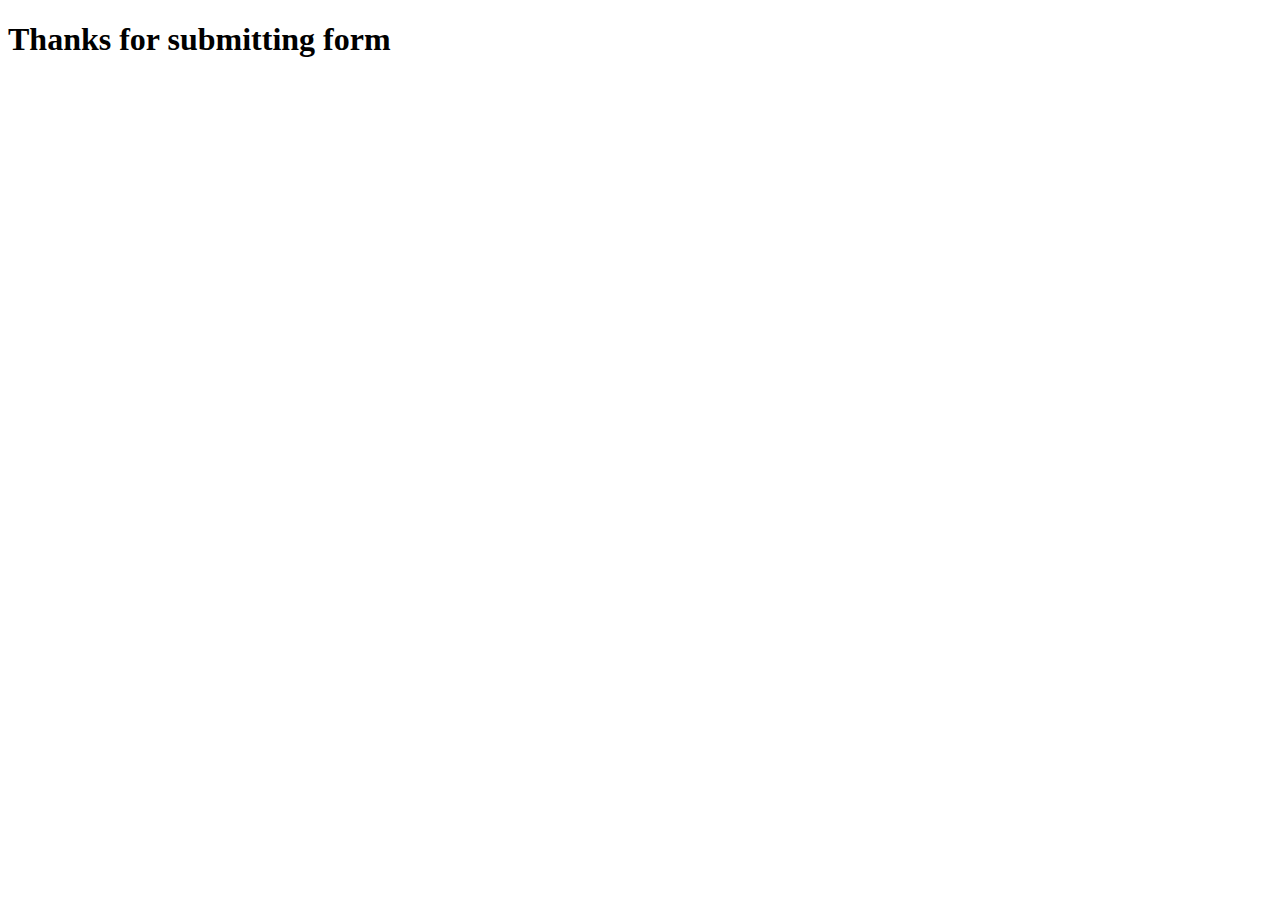
<file: Thanks.html>
<!DOCTYPE html>
<html lang="en">
  <head>
    <meta charset="UTF-8" />
    <meta http-equiv="X-UA-Compatible" content="IE=edge" />
    <meta name="viewport" content="width=device-width, initial-scale=1.0" />
    <title>Thanks</title>
  </head>
  <body>
    <h1>Thanks for submitting form</h1>
  </body>
</html>
</file>
<file: styles.css>
/* Navbar */
.navigationBar {
  padding-left: 25%;
}

.MyNavbar {
  background-color: gray;
}

/* Home Page */

.heading {
  position: absolute;
  z-index: 1;
  padding: 20% 10%;
}

.buybox {
  margin: 35px;
}

/* About us */

.aboutus {
  padding: 3% 15%;
}

.aboutText1 {
  padding: 10% 0;
}

.aboutText2 {
  padding: 10% 0;
  padding-left: 15%;
}

.aboutButton:hover {
  background-color: rgb(105, 224, 105);
}

/* Contact Us */

.contactForm {
  margin: 5% 20%;
}

.bg-shadow {
  box-shadow: 0 0 5px grey;
}

input {
  border: none;
}

/* Footer */
.footer-img {
  border-radius: 50%;
}

li {
  padding: 5px 0;
  text-decoration: none;
  list-style: none;
}

a:hover {
  color: rgb(205, 36, 64);
}

a {
  text-decoration: none;
  color: white;
}

.icons {
  margin-left: 41%;
}

.textblock {
  border: 2px;
}
</file>
